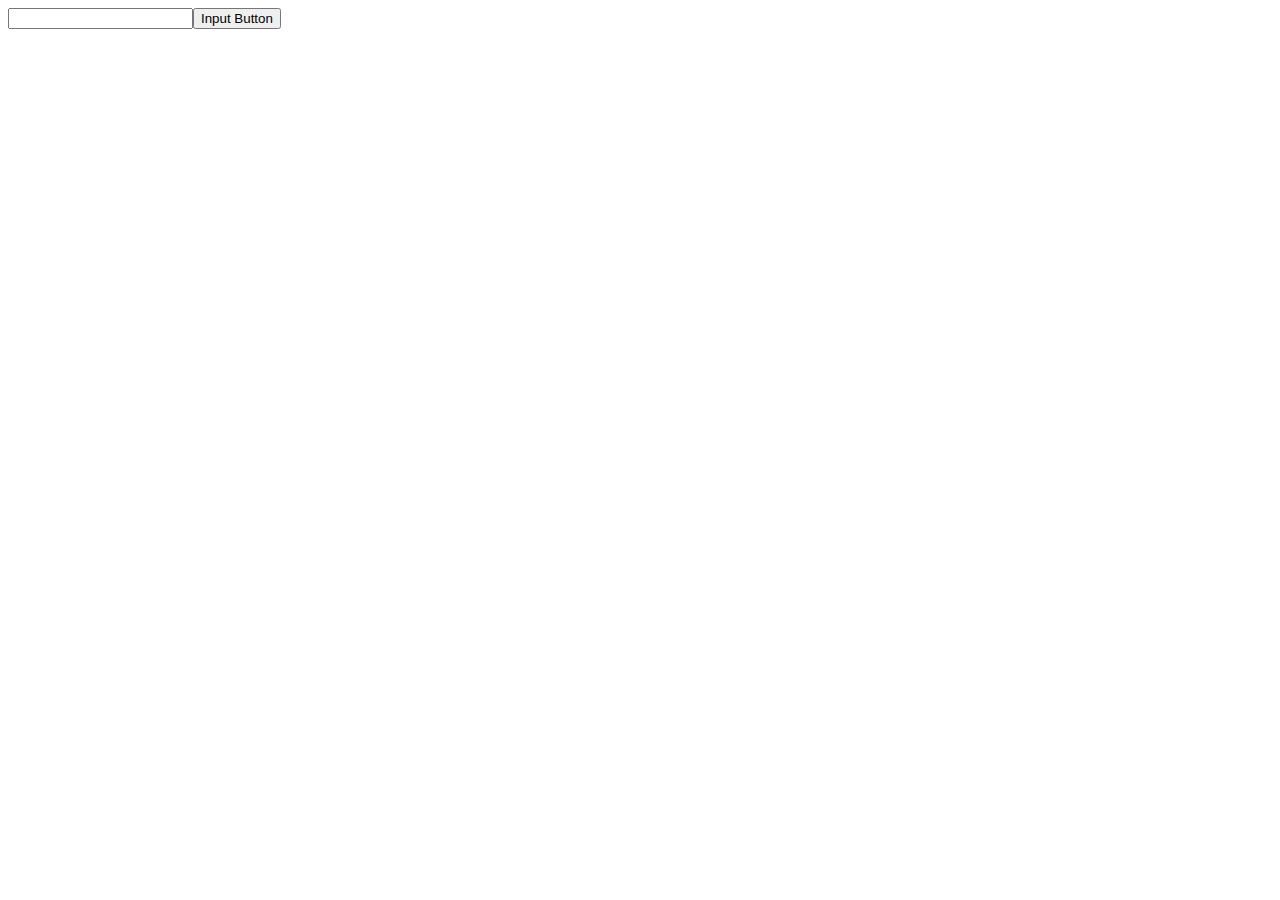
<file: userInputButton/index.html>
<!DOCTYPE html>
<html lang="en">

<head>
    <meta charset="UTF-8">
    <meta name="viewport" content="width=device-width, initial-scale=1.0">
    <meta http-equiv="X-UA-Compatible" content="ie=edge">
    <title>User Input Btn</title>
</head>

<body>
    <div id="userInput"></div>

    <script src="userInputButton.js"></script>
</body>

</html>
</file>
